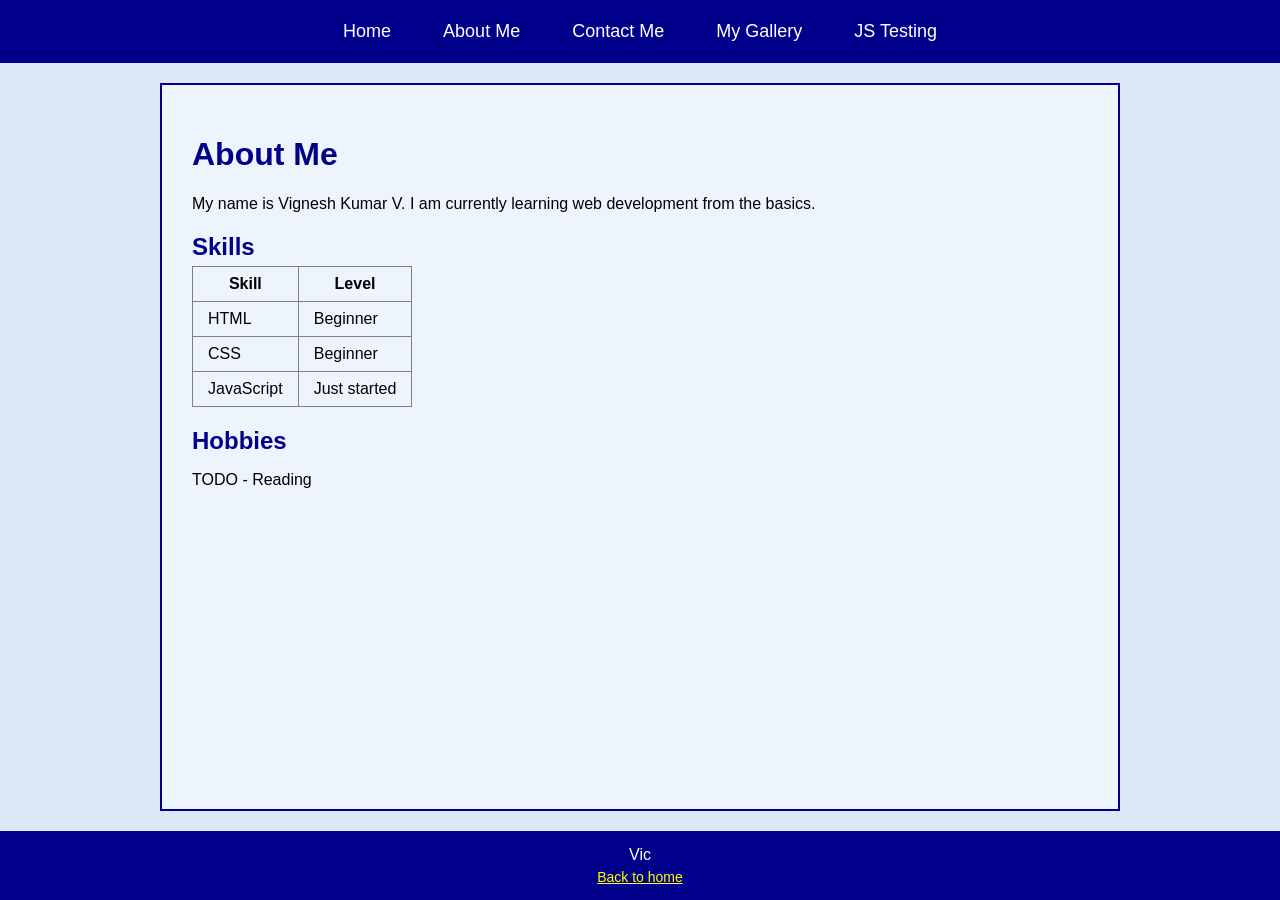
<file: about.html>
<!DOCTYPE html>
<html>
<head>
<title>About Me</title>
<link rel="stylesheet" href="style.css">
</head>
<body>

<div class="nav">
    <a href="index.html">Home</a>
    <a href="about.html">About Me</a>
    <a href="contact.html">Contact Me</a>
    <a href="gallery.html">My Gallery</a>
    <a href="jstest.html">JS Testing</a>
</div>

<div class="main">
<h1>About Me</h1>

<p>My name is Vignesh Kumar V. I am currently learning web development from the basics.</p>

<h2>Skills</h2>
<table border="1">
    <tr>
        <th>Skill</th>
        <th>Level</th>
    </tr>
    <tr>
        <td>HTML</td>
        <td>Beginner</td>
    </tr>
    <tr>
        <td>CSS</td>
        <td>Beginner</td>
    </tr>
    <tr>
        <td>JavaScript</td>
        <td>Just started</td>
    </tr>
</table>

<h2>Hobbies</h2>
<p>TODO - Reading</p>
</div>

<div class="footer">
    <p>Vic</p>
    <a href="index.html">Back to home</a>
</div>

</body>
</html>
</file>
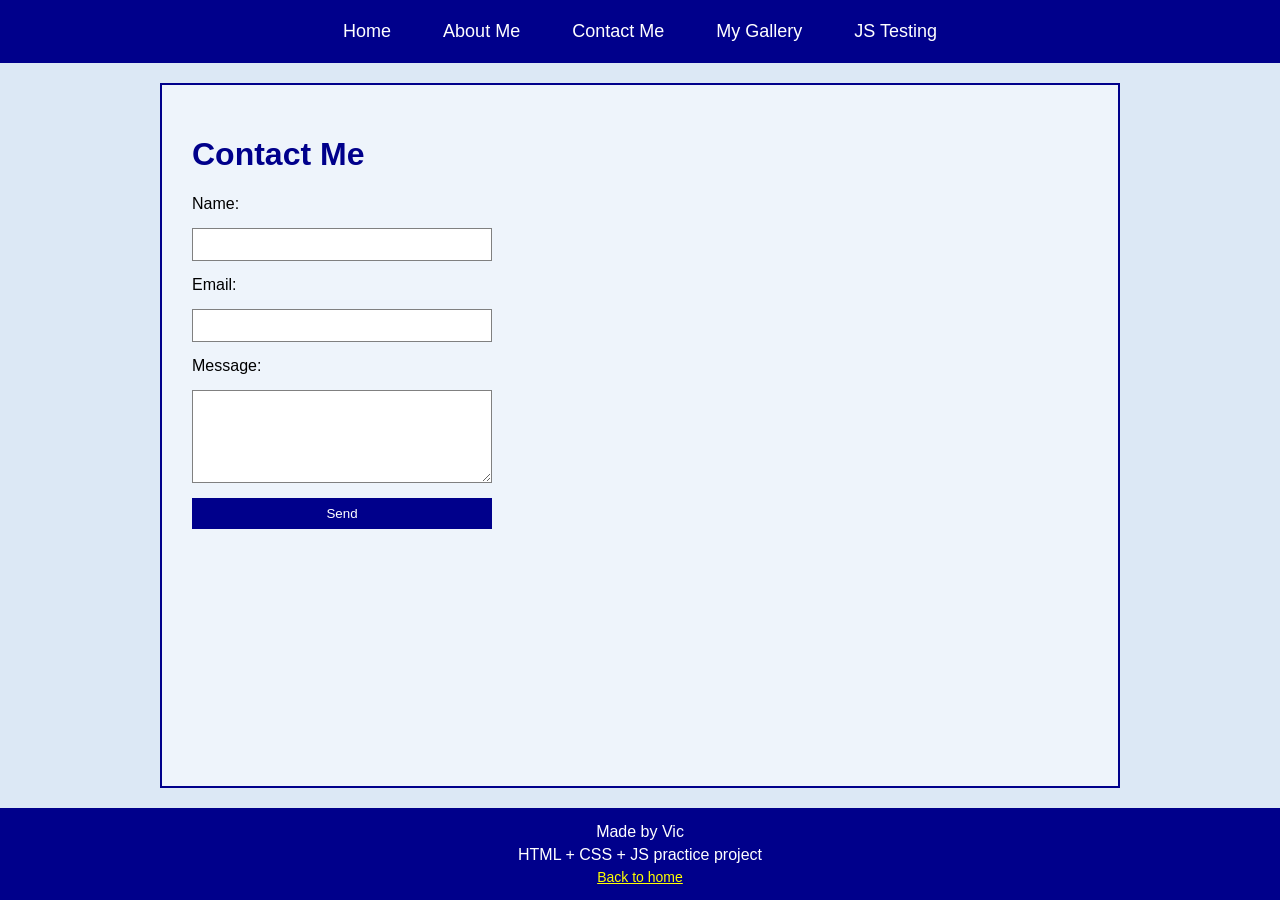
<file: contact.html>
<!DOCTYPE html>
<html>
<head>
<title>Contact Me</title>
<link rel="stylesheet" href="style.css">
</head>
<body>

<div class="nav">
    <a href="index.html">Home</a>
    <a href="about.html">About Me</a>
    <a href="contact.html">Contact Me</a>
    <a href="gallery.html">My Gallery</a>
    <a href="jstest.html">JS Testing</a>
</div>

<div class="main">
<h1>Contact Me</h1>

<form id="contact-form" onsubmit="sendMsg(); return false;">
    <label>Name:</label>
    <input type="text" name="name">
    <label>Email:</label>
    <input type="text" name="email">
    <label>Message:</label>
    <textarea rows="5"></textarea>
    <input type="submit" value="Send">
</form>

<p id="ack" style="color:green; font-weight:bold"></p>

<script>
function sendMsg() {
    document.getElementById("ack").innerHTML = "Thank you! Your message is sent.";
}
</script>
</div>

<div class="footer">
    <p>Made by Vic</p>
    <p>HTML + CSS + JS practice project</p>
    <a href="index.html">Back to home</a>
</div>

</body>
</html>
</file>
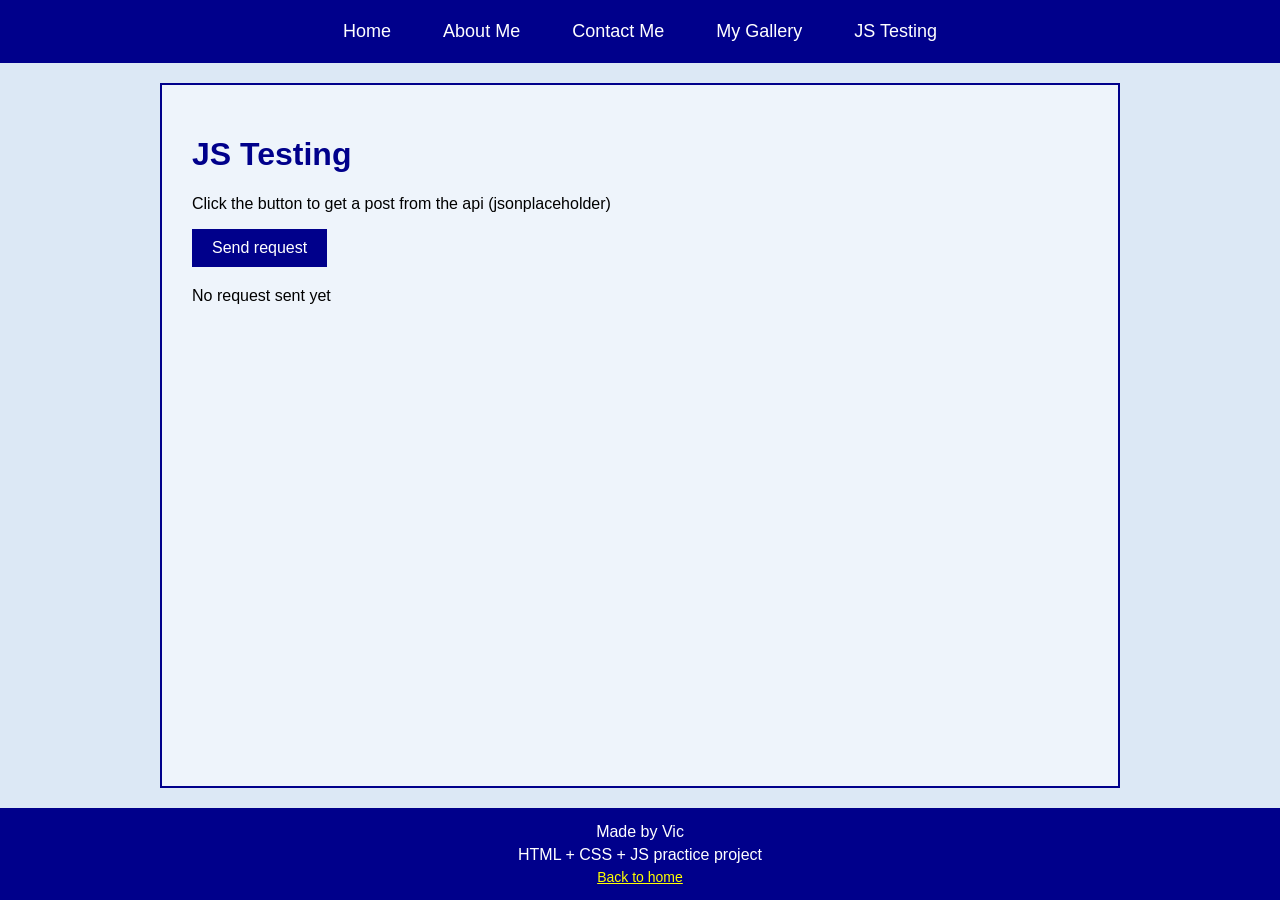
<file: jstest.html>
<!DOCTYPE html>
<html>
<head>
<title>JS Testing</title>
<link rel="stylesheet" href="style.css">
</head>
<body>

<div class="nav">
    <a href="index.html">Home</a>
    <a href="about.html">About Me</a>
    <a href="contact.html">Contact Me</a>
    <a href="gallery.html">My Gallery</a>
    <a href="jstest.html">JS Testing</a>
</div>

<div class="main">
<h1>JS Testing</h1>
<p>Click the button to get a post from the api (jsonplaceholder)</p>

<button id="send-btn">Send request</button>

<div id="result">
    <p id="status">No request sent yet</p>
    <div id="post-box" class="hidden">
        <p><b>User Id:</b> <span id="userId"></span></p>
        <p><b>Id:</b> <span id="postId"></span></p>
        <p><b>Title:</b> <span id="title"></span></p>
        <p><b>Body:</b> <span id="body"></span></p>
    </div>
</div>
</div>

<div class="footer">
    <p>Made by Vic</p>
    <p>HTML + CSS + JS practice project</p>
    <a href="index.html">Back to home</a>
</div>

<script src="script.js"></script>
</body>
</html>
</file>
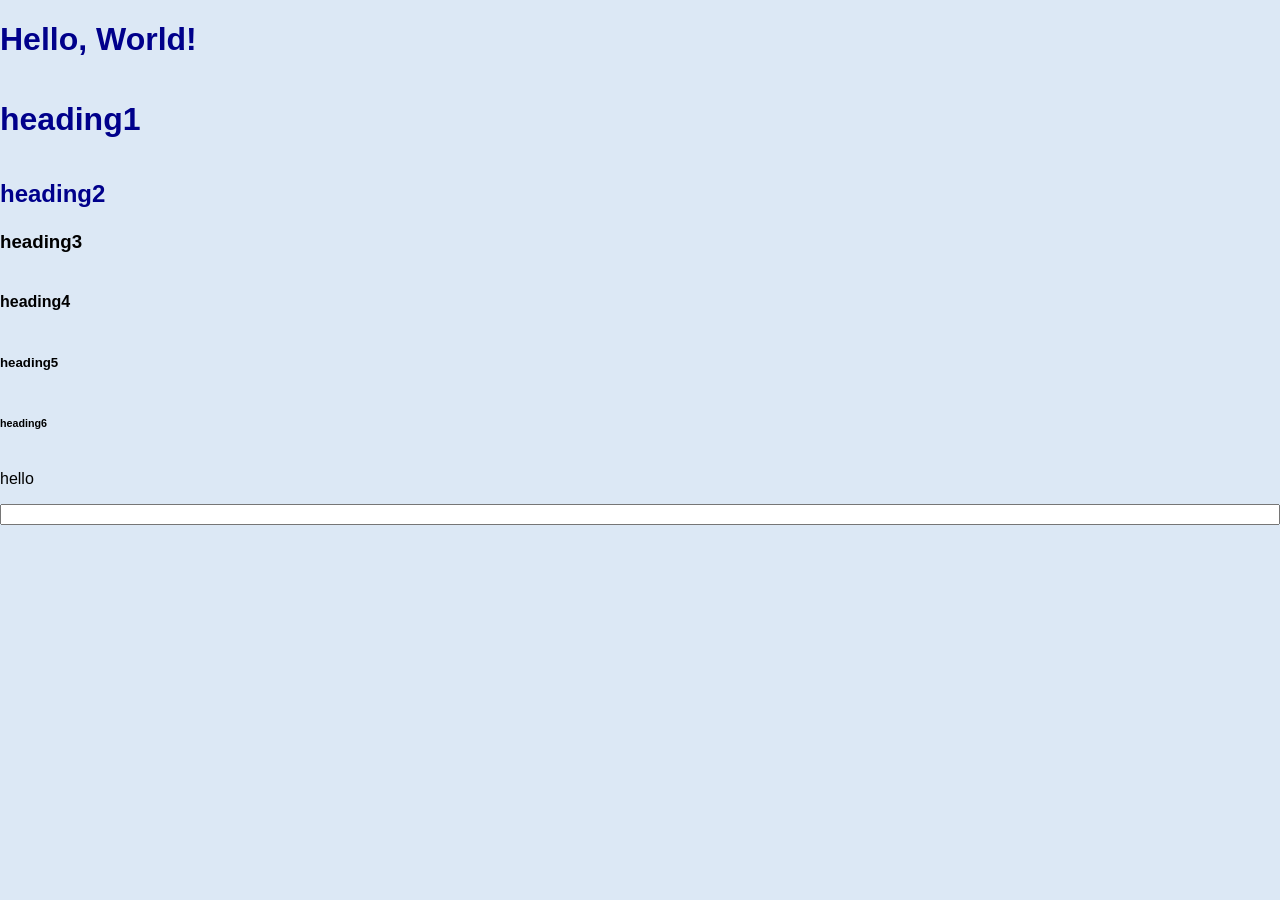
<file: test.html>
<!DOCTYPE html>
<html lang="en">
<head>
    <meta charset="UTF-8">
    <meta name="viewport" content="width=device-width, initial-scale=1.0">
    <title>My Web Page</title>
    <!-- Link external CSS stylesheet here -->
    <link rel="stylesheet" href="style.css">
</head>
<body>

    <!-- Visible content of your website goes here -->
    <h1>Hello, World!</h1>
    <h1>heading1</h1>
    <h2>heading2</h2>
    <h3>heading3</h3>
    <h4>heading4</h4>
    <h5>heading5</h5>
    <h6>heading6</h6>

    <p>hello</p>

    <input type="text" name="test">


    <!-- Link external JavaScript file here -->
    <script src="script.js"></script>
</body>
</html>
</file>
<file: style.css>
body {
    font-family: Arial, sans-serif;
    margin: 0;
    background-color: #dce8f5;
    min-height: 100vh;
    display: flex;
    flex-direction: column;
}

/* navbar - using flexbox */
.nav {
    background-color: darkblue;
    padding: 15px;
    display: flex;
    flex-direction: row;
    justify-content: center;
    gap: 30px;
}

.nav a {
    color: white;
    text-decoration: none;
    font-size: 18px;
    padding: 5px 10px;
    border: 1px solid darkblue;
}

.nav a:hover {
    color: yellow;
    border: 1px solid yellow;
}

.main {
    padding: 30px;
    width: 70%;
    margin: 20px auto;
    flex-grow: 1;
    background-color: #eef4fb;
    border: 2px solid darkblue;
}

h1 {
    color: darkblue;
}

h2 {
    color: darkblue;
    margin-bottom: 5px;
}

/* home page */
#intro {
    display: flex;
    justify-content: space-between;
    align-items: center;
    gap: 20px;
}

#intro img {
    border: 4px solid darkblue;
    padding: 5px;
    margin-right: 20px;
}

.skill-box {
    border: 1px solid gray;
    padding: 10px;
    margin: 5px;
    background-color: #e6e6ff;
    width: 100px;
    text-align: center;
}

.skills {
    display: flex;
    flex-wrap: wrap;
    gap: 10px;
}

table {
    border-collapse: collapse;
}

th, td {
    padding: 8px 15px;
}

/* contact form */
#contact-form {
    display: flex;
    flex-direction: column;
    gap: 15px;
    width: 300px;
}

#contact-form input, #contact-form textarea {
    padding: 8px;
    border: 1px solid gray;
}

#contact-form input[type="submit"] {
    background-color: darkblue;
    color: white;
    border: none;
    cursor: pointer;
}

/* gallery */
.gallery {
    display: flex;
    flex-wrap: wrap;
    justify-content: center;
    align-content: flex-start;
    gap: 15px;
}

.gallery img {
    width: 200px;
    height: 150px;
    border: 3px solid white;
    margin: 5px;
    /* box-shadow: 2px 2px 5px gray; */
}

.footer {
    background-color: darkblue;
    color: white;
    padding: 15px;
    display: flex;
    flex-direction: column;
    align-items: center;
    gap: 5px;
}

.footer p {
    margin: 0;
}

.footer a {
    color: yellow;
    font-size: 14px;
}

/* js testing page */
#send-btn {
    background-color: darkblue;
    color: white;
    padding: 10px 20px;
    border: none;
    font-size: 16px;
    cursor: pointer;
}

#send-btn:hover {
    background-color: blue;
}

#result {
    margin-top: 20px;
}

#post-box {
    border: 2px solid darkblue;
    padding: 15px;
    margin-top: 10px;
    background-color: #fff8dc;
}

.hidden {
    display: none;
}
</file>
